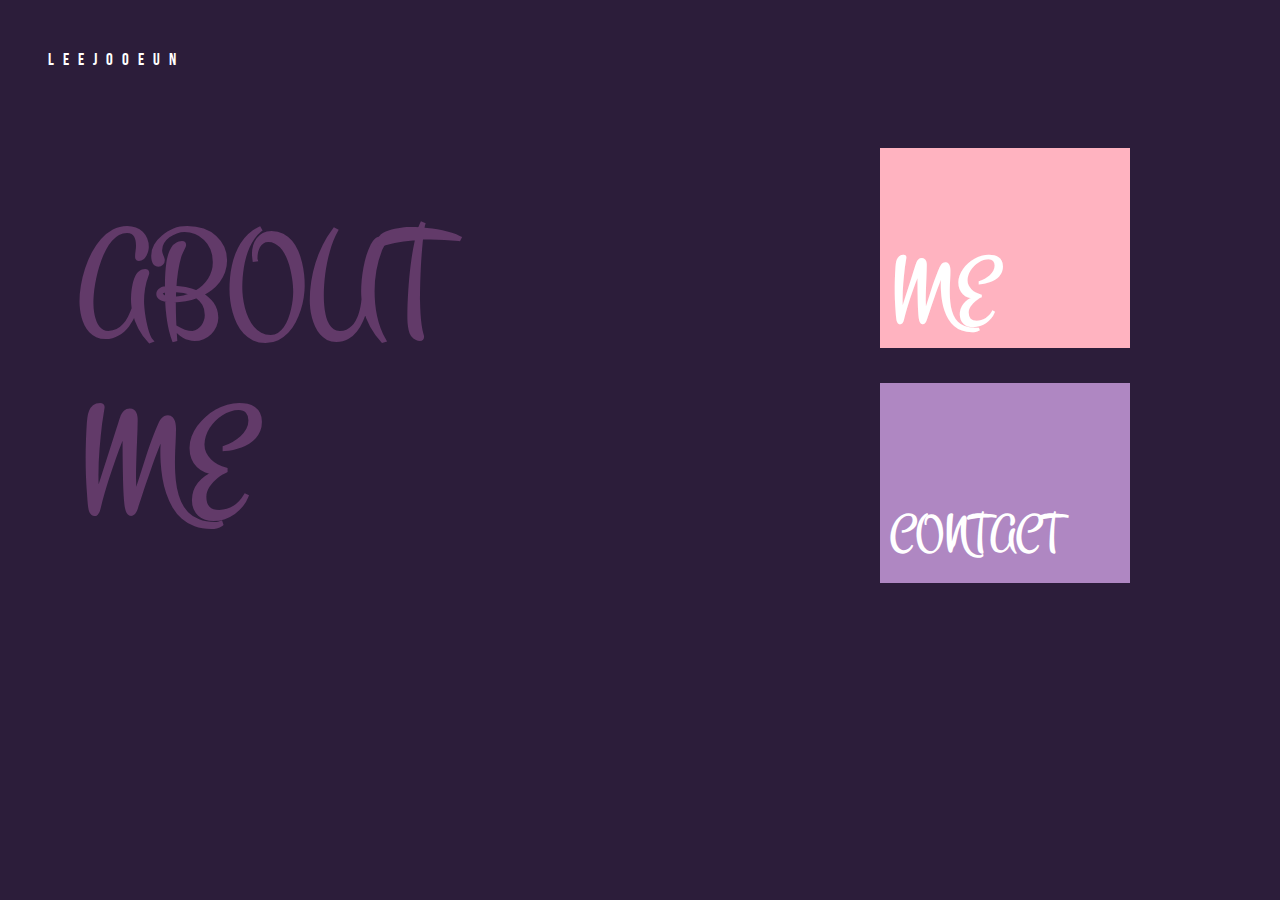
<file: index.html>
<!DOCTYPE html>
<head>
    <meta charset="UTF-8">
    <meta name="viewport" content="width=device-width, initial-scale=1.0">
    <link rel="stylesheet" type="text/css" href="style.css"/>
    <title>Lee Joo Eun</title>
</head>
<body>
    <nav>
        <a href="index.html">LeeJooEun</a>
    </nav>

    <article id="left">
        ABOUT<br>ME
    </article>
    <aside id="right">
        <a href="about.html"><div id="boxA"><h3>ME</h3></div></a>
        <a href="contact.html"><div id="boxB"><h3>CONTACT</h3></div></a>
    </aside>
</body>
</html>
</file>
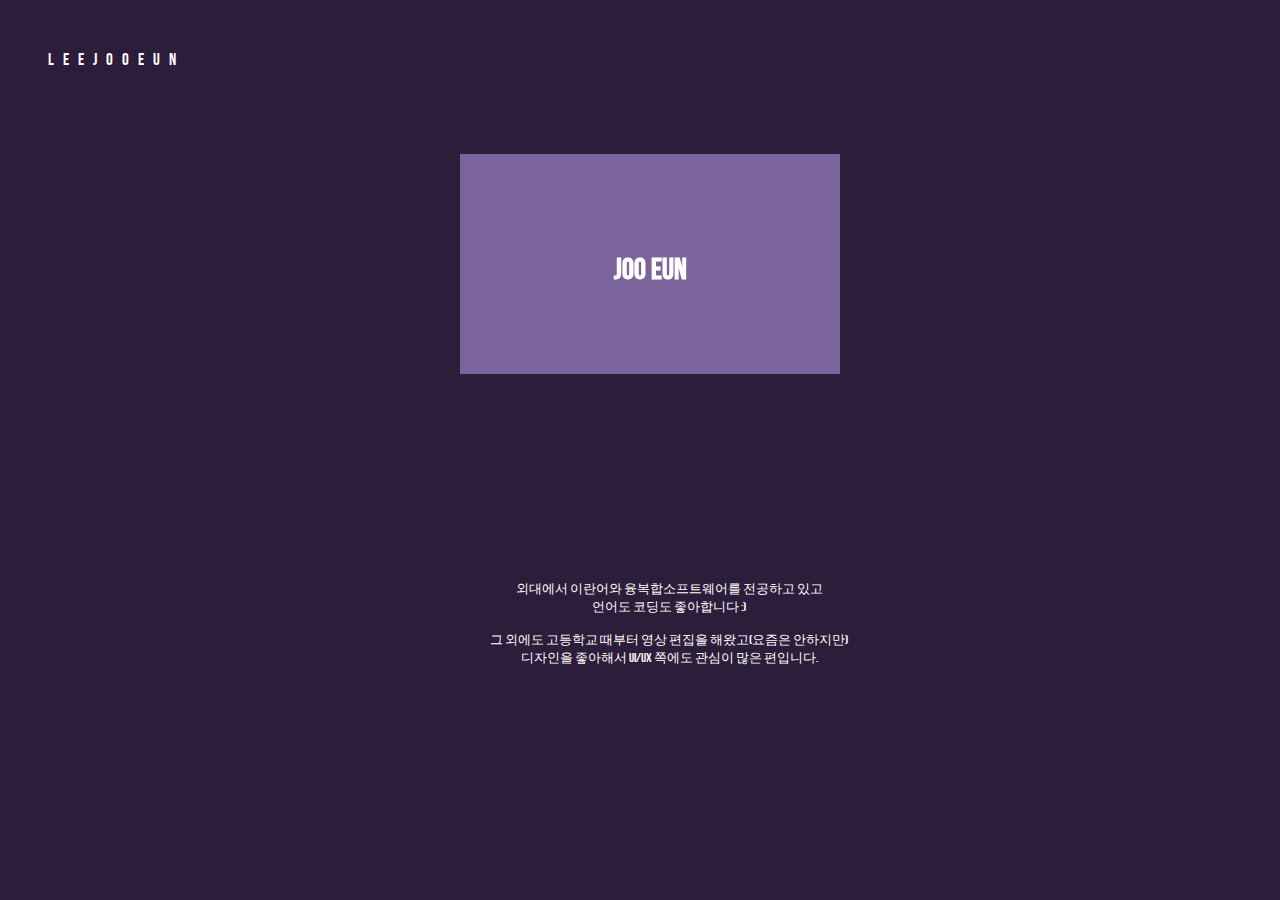
<file: about.html>
<!DOCTYPE html>
<head>
    <meta charset="UTF-8">
    <meta name="viewport" content="width=device-width, initial-scale=1.0">
    <link rel="stylesheet" type="text/css" href="style.css"/>
    <title>Lee Joo Eun</title>
</head>
<body>
    <nav>
        <a href="index.html">LeeJooEun</a>
    </nav>

    
    <article>
        <div class="flip-box">
            <div class="flip-box-inner">
                <div class="flip-box-front">
                    <h4>Joo Eun</h4>
                </div>
                <div class="flip-box-back">
                   <img src="me.jpeg" alt="my photo" width ="400px">
                </div>
            </div>
          </div>
          <p id="introduction">
            외대에서 이란어와 융복합소프트웨어를 전공하고 있고<br>
            언어도 코딩도 좋아합니다 :)<br>
            <br>
            그 외에도 고등학교 때부터 영상 편집을 해왔고(요즘은 안하지만)<br>
            디자인을 좋아해서 UI/UX 쪽에도 관심이 많은 편입니다.<br>
          </p>
    </article>
    
</body>
</html>
</file>
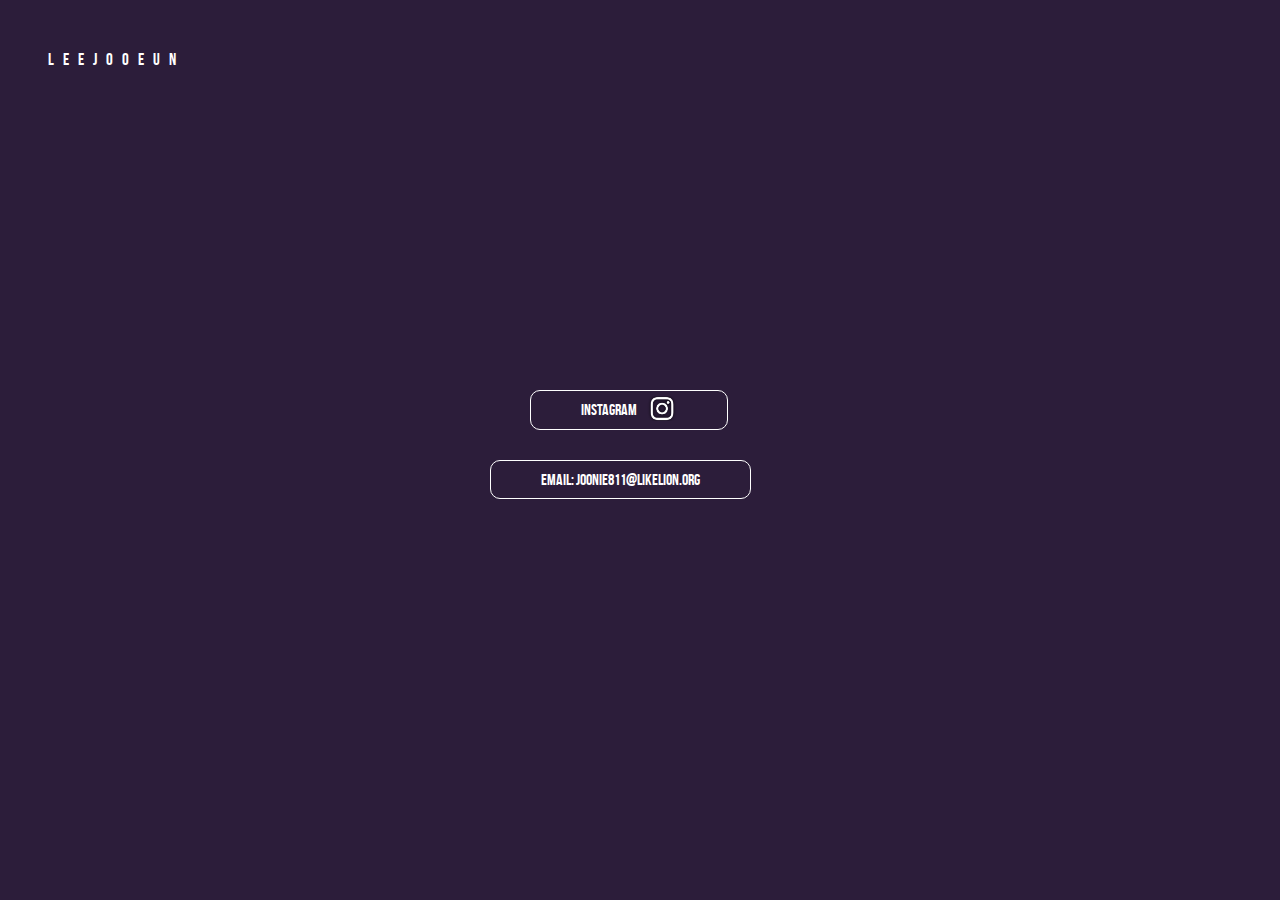
<file: contact.html>
<!DOCTYPE html>
<head>
    <meta charset="UTF-8">
    <meta name="viewport" content="width=device-width, initial-scale=1.0">
    <link rel="stylesheet" type="text/css" href="style.css"/>
    <title>Lee Joo Eun</title>
</head>
<body>
    <nav>
        <a href="index.html">LeeJooEun</a>
    </nav>

    
    <article>
        <a href="https://www.instagram.com/joon_spr" class="contactBtn" id="Btn1" onmouseover="pic.src='insta_hover.png';" onmouseout="pic.src='insta.png';"><div id="insta">instagram </div><img id="pic" src='insta.png' width="30px"></a></li>
        <br><div class="contactBtn" id="email">email: joonie811@likelion.org</div>
        
    </article>
    
</body>
</html>
</file>
<file: style.css>
html { background-color: rgb(44, 29, 58); color: white; font-family: 'bebas_neueregular'; }
@font-face {
    font-family: 'bebas_neueregular';
    src: url('bebasneue-webfont.woff2') format('woff2'),
         url('bebasneue-webfont.woff') format('woff');
    font-weight: normal;
    font-style: normal;

}
@font-face {
  font-family: 'montezregular';
  src: url('montez-regular-webfont.woff2') format('woff2'),
       url('montez-regular-webfont.woff') format('woff');
  font-weight: normal;
  font-style: normal;

}
nav { font-size: 13pt; letter-spacing: 9px; margin-left: 40px; margin-top: 50px; }
a { text-decoration: none; color: white; }
a:visited { color: white; }
#left { font-family: 'montezregular'; font-size: 100pt; float: left; color:rgb(98, 58, 105); font-weight: bolder; 
  margin-top: 130px; margin-left: 70px;}
#right { float: right; }
#boxA { transition: transform .2s; background-color: rgb(255, 179, 192); width: 250px; 
  height: 200px; display: block; margin-top: 80px; margin-right: 142px; font-size: 70px; }
#boxB { transition: transform .2s; background-color: rgb(175, 135, 194); width: 250px; 
  height: 200px; display: block; margin-top: 35px; font-size: 40px; margin-bottom: 30px; }
#boxA:hover { transform: scale(1.2); box-shadow: 6px 6px 8px rgb(8, 2, 10); }
#boxB:hover { transform: scale(1.2); box-shadow: 6px 6px 8px rgb(8, 2, 10); }
#boxA h3 { font-family: 'montezregular'; position: absolute; margin-top: 90px; margin-left: 10px;}
#boxB h3 { font-family: 'montezregular'; position: absolute; margin-top: 120px; margin-left: 10px;}
.contactBtn {border-color: white; border: 1px solid white; padding: 5px 50px; 
  border-radius: 10px; position:absolute; left:50%; top:50%;
  margin-left:-150px; margin-top:-60px; }
#Btn1 { margin-left: -110px; }
#insta { margin-top: 4.5px;  margin-right: 10px; float: left; }
#email { margin-top: 10px; padding-top: 10px; padding-bottom: 10px; }
.contactBtn:hover { color: rgb(255, 179, 192); }

.flip-box {
  background-color: transparent;
  width: 380px;
  height: 220px;
  perspective: 1000px; /* For 3D effect */
}
.flip-box-inner {
  position: relative;
  width: 100%;
  height: 100%;
  text-align: center;
  transition: transform 0.8s;
  transform-style: preserve-3d;
  position:absolute;
  left:50%;
  top:30%;
  margin-left: 262px;
  margin-top:-60px; 
}

.flip-box:hover .flip-box-inner {
  transform: rotateY(180deg);
}

.flip-box-front, .flip-box-back {
  position: absolute;
  width: 100%;
  height: 100%;
  margin-top: 80px;
  background-color: rgb(123, 99, 155);
  -webkit-backface-visibility: hidden; /* Safari */
  backface-visibility: hidden;
}

.flip-box-front { font-size: 30px; line-height: 150px; }

.flip-box-back { transform: rotateY(180deg); }

#introduction { text-align: center; font-size: 13px;position:absolute; left:50%; top: 50%;
  margin-left:-150px; margin-top: 130px; }
</file>
